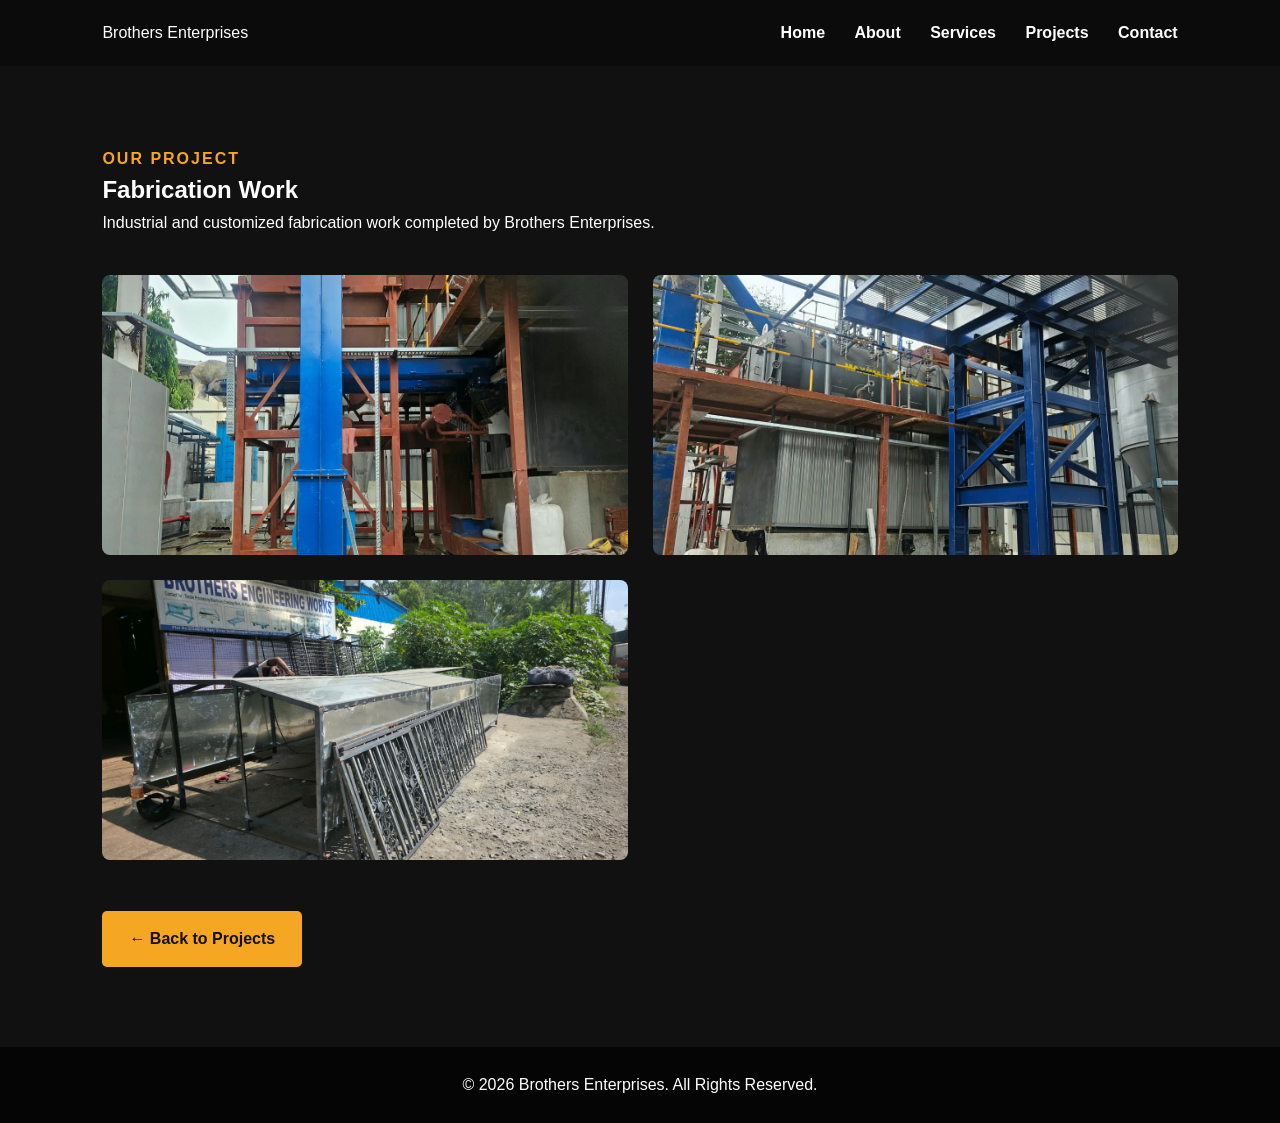
<file: fabrication.html>
<!DOCTYPE html>
<html lang="en">

<head>
    <meta charset="UTF-8">
    <meta name="viewport" content="width=device-width, initial-scale=1.0">

    <title>Fabrication Work Projects | Brothers Enterprises</title>

    <link rel="stylesheet" href="style.css">
</head>

<body>

    <header>
        <div class="logo">
            Brothers Enterprises
        </div>

        <nav>
            <a href="index.html">Home</a>
            <a href="index.html#about">About</a>
            <a href="index.html#services">Services</a>
            <a href="index.html#projects">Projects</a>
            <a href="index.html#contact">Contact</a>
        </nav>
    </header>


    <section class="section">

        <div class="container">

            <p class="section-title">
                OUR PROJECT
            </p>

            <h1>
                Fabrication Work
            </h1>

            <p>
                Industrial and customized fabrication work completed
                by Brothers Enterprises.
            </p>


            <div class="project-grid">

                <div class="project">
   <img src="./images/fabrication/fabrication-1.jpg"
         alt="Fabrication Work Project 1">
</div>

<div class="project">
    <img src="./images/fabrication/fabrication-2.jpg"
         alt="Fabrication Work Project 2">
</div>

<div class="project">
    <img src="./images/fabrication/fabrication-3.jpg"
         alt="Fabrication Work Project 3">
</div>
            </div>


            <br><br>

            <a href="index.html" class="btn">
                ← Back to Projects
            </a>

        </div>

    </section>


    <footer>

        <p>
            © 2026 Brothers Enterprises.
            All Rights Reserved.
        </p>

    </footer>

</body>

</html>
</file>
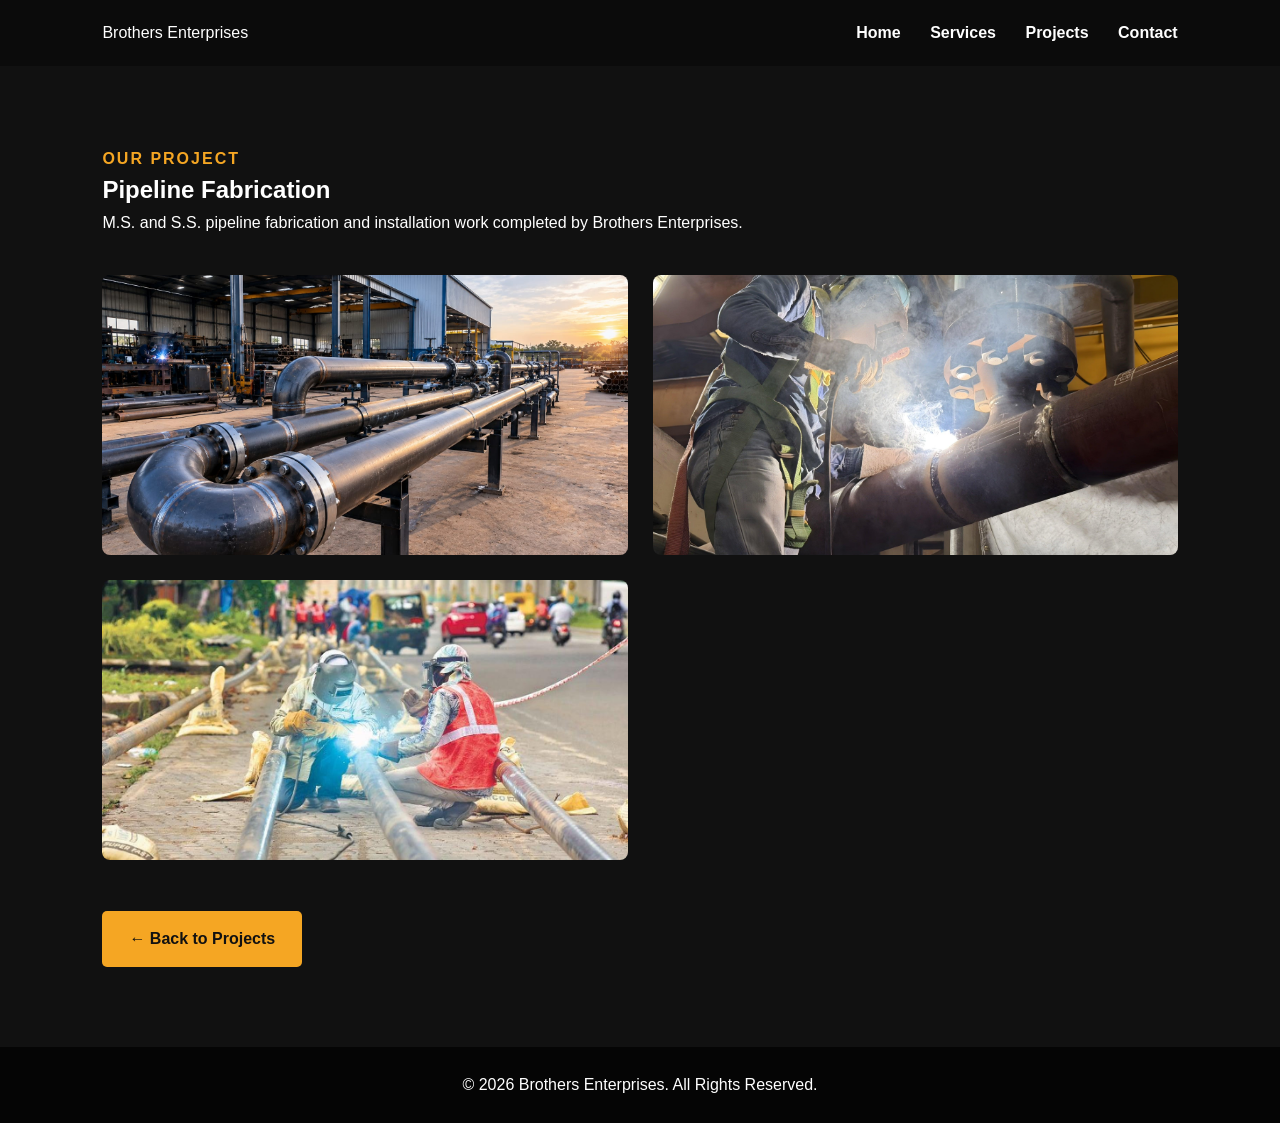
<file: pipeline.html>
<!DOCTYPE html>
<html lang="en">

<head>
    <meta charset="UTF-8">
    <meta name="viewport" content="width=device-width, initial-scale=1.0">

    <title>Pipeline Projects | Brothers Enterprises</title>

    <link rel="stylesheet" href="style.css">
</head>

<body>

    <header>
        <div class="logo">
            Brothers Enterprises
        </div>

        <nav>
            <a href="index.html">Home</a>
            <a href="index.html#services">Services</a>
            <a href="index.html#projects">Projects</a>
            <a href="index.html#contact">Contact</a>
        </nav>
    </header>

    <section class="section">

        <div class="container">

            <p class="section-title">
                OUR PROJECT
            </p>

            <h1>
                Pipeline Fabrication
            </h1>

            <p>
                M.S. and S.S. pipeline fabrication and installation
                work completed by Brothers Enterprises.
            </p>

            <div class="project-grid">

                <div class="project">

    <img src="images/pipeline/pipeline1.jpg"
         alt="Pipeline fabrication">

</div>

<div class="project">

    <img src="images/pipeline/pipeline-2.jpg"
         alt="Pipeline fabrication work">

</div>

<div class="project">

    <img src="images/pipeline/pipeline-3.jpg"
         alt="Pipeline fabrication work">

</div>

            </div>

            <br><br>

            <a href="index.html" class="btn">
                ← Back to Projects
            </a>

        </div>

    </section>

    <footer>
        <p>© 2026 Brothers Enterprises. All Rights Reserved.</p>
    </footer>

</body>

</html>
</file>
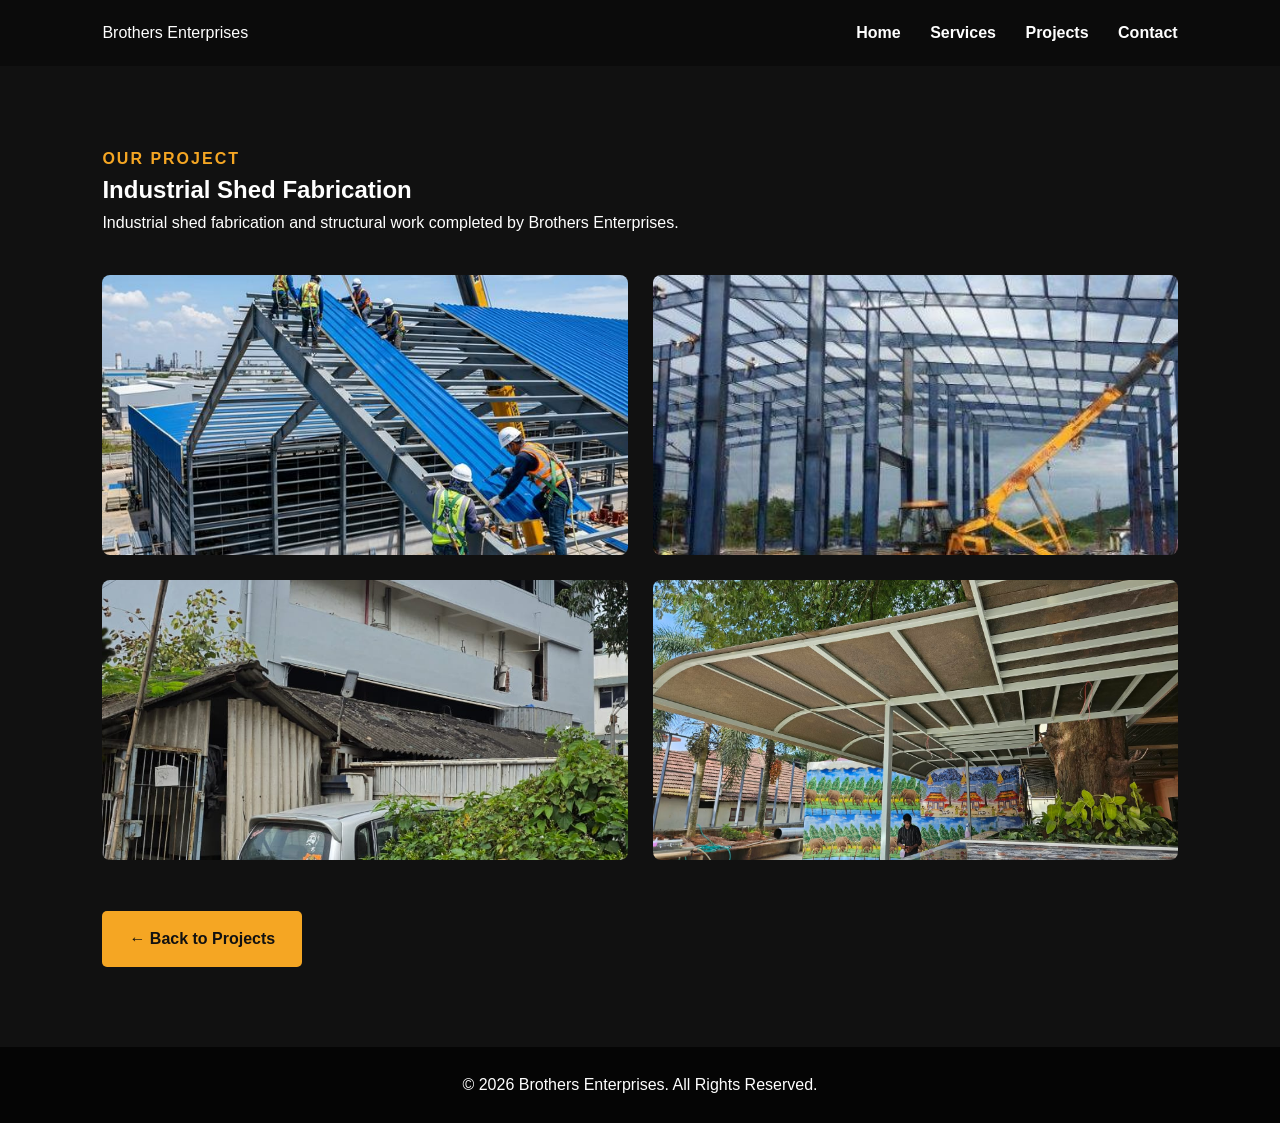
<file: shed.html>
<!DOCTYPE html>
<html lang="en">

<head>
    <meta charset="UTF-8">
    <meta name="viewport" content="width=device-width, initial-scale=1.0">

    <title>Industrial Shed Projects | Brothers Enterprises</title>

    <link rel="stylesheet" href="style.css">
</head>

<body>

    <header>
        <div class="logo">
            Brothers Enterprises
        </div>

        <nav>
            <a href="index.html">Home</a>
            <a href="index.html#services">Services</a>
            <a href="index.html#projects">Projects</a>
            <a href="index.html#contact">Contact</a>
        </nav>
    </header>

    <section class="section">

        <div class="container">

            <p class="section-title">OUR PROJECT</p>

            <h1>Industrial Shed Fabrication</h1>

            <p>
                Industrial shed fabrication and structural work completed
                by Brothers Enterprises.
            </p>

            <div class="project-grid">

    <div class="project">
        <img src="images/shed/shed-1.jpg"
             alt="Industrial Shed Project 1">
    </div>

    <div class="project">
        <img src="images/shed/shed-2.jpg"
             alt="Industrial Shed Project 2">
    </div>

    <div class="project">
        <img src="images/shed/shed-3.jpg"
             alt="Industrial Shed Project 3">
    </div>

    <div class="project">
        <img src="images/shed/shed-4.jpg"
             alt="Industrial Shed Project 4">
    </div>

</div>
            <br><br>

            <a href="index.html" class="btn">
                ← Back to Projects
            </a>

        </div>

    </section>

    <footer>
        <p>© 2026 Brothers Enterprises. All Rights Reserved.</p>
    </footer>

</body>

</html>
</file>
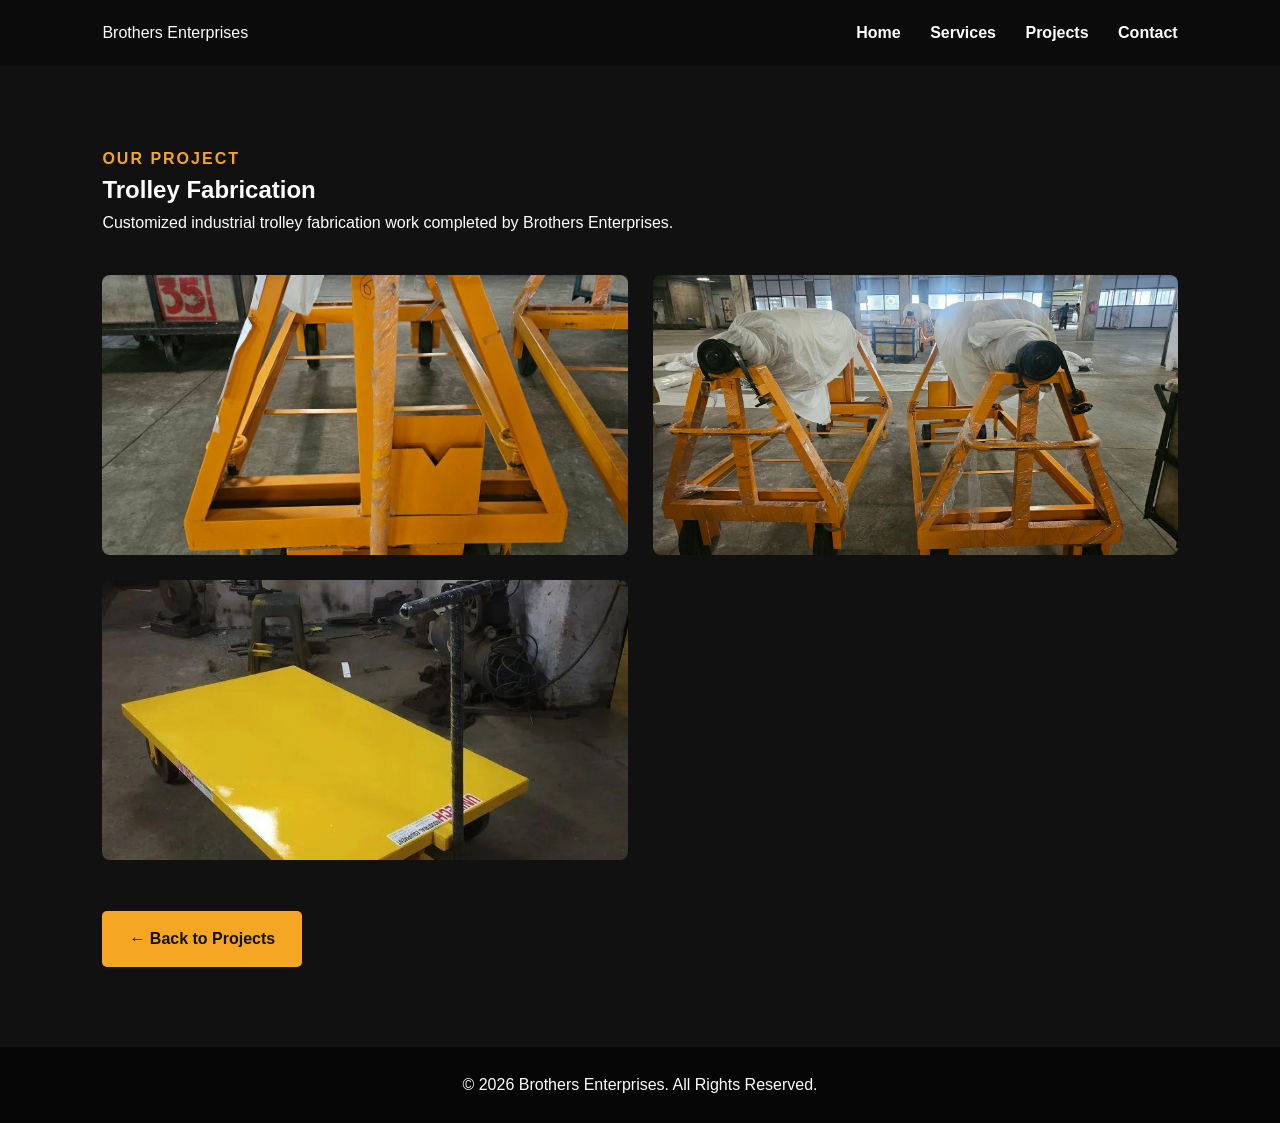
<file: trolley.html>
<!DOCTYPE html>
<html lang="en">

<head>
    <meta charset="UTF-8">
    <meta name="viewport" content="width=device-width, initial-scale=1.0">

    <title>Trolley Fabrication Projects | Brothers Enterprises</title>

    <link rel="stylesheet" href="style.css">
</head>

<body>

    <header>
        <div class="logo">
            Brothers Enterprises
        </div>

        <nav>
            <a href="index.html">Home</a>
            <a href="index.html#services">Services</a>
            <a href="index.html#projects">Projects</a>
            <a href="index.html#contact">Contact</a>
        </nav>
    </header>

    <section class="section">

        <div class="container">

            <p class="section-title">
                OUR PROJECT
            </p>

            <h1>
                Trolley Fabrication
            </h1>

            <p>
                Customized industrial trolley fabrication work
                completed by Brothers Enterprises.
            </p>

            <div class="project-grid">

                <div class="project">
                    <img src="images/trolley/trolley-1.jpg"
                         alt="Trolley Fabrication Project 1">
                </div>

                <div class="project">
                    <img src="images/trolley/trolley-2.jpg"
                         alt="Trolley Fabrication Project 2">
                </div>

                <div class="project">
                    <img src="images/trolley/trolley-3.jpg"
                         alt="Trolley Fabrication Project 3">
                </div>

            </div>

            <br><br>

            <a href="index.html" class="btn">
                ← Back to Projects
            </a>

        </div>

    </section>

    <footer>
        <p>© 2026 Brothers Enterprises. All Rights Reserved.</p>
    </footer>

</body>

</html>
</file>
<file: style.css>
* {
    margin: 0;
    padding: 0;
    box-sizing: border-box;
}

body {
    font-family: Arial, sans-serif;
    background: #111;
    color: #fff;
    line-height: 1.6;
}

header {
    background: #0b0b0b;
    padding: 20px 8%;
    display: flex;
    justify-content: space-between;
    align-items: center;
    position: sticky;
    top: 0;
    z-index: 1000;
}

.logo img {
    width: 160px;
    height: 70px;
    object-fit: contain;
    display: block;
}
.logo {
    display: flex;
    flex-direction: column;
    align-items: center;
}

.logo-text {
    font-size: 12px;
    font-weight: bold;
    letter-spacing: 1px;
    margin-top: 4px;
    color: #f5a623;
    white-space: nowrap;
}

nav a {
    color: #fff;
    text-decoration: none;
    margin-left: 25px;
    font-weight: 600;
    transition: color 0.3s ease;
}

nav a:hover {
    color: #f5a623;
}

.hero {
    min-height: 90vh;
    display: flex;
    align-items: center;
    padding: 80px 8%;
    background: linear-gradient(rgba(0,0,0,0.7), rgba(0,0,0,0.7)),
                url("images/workshop.jpg") center/cover;
}

.hero-content {
    max-width: 700px;
}

.small-title,
.section-title {
    color: #f5a623;
    font-weight: bold;
    letter-spacing: 2px;
}

.hero h1 {
    font-size: 55px;
    line-height: 1.1;
    margin: 20px 0;
}

.hero p {
    font-size: 18px;
}

.buttons {
    margin-top: 30px;
}

.btn {
    display: inline-block;
    padding: 13px 25px;
    margin-right: 10px;
    background: #f5a623;
    color: #111;
    text-decoration: none;
    font-weight: bold;
    border-radius: 5px;
    border: 2px solid transparent;
    transition: all 0.3s ease;
}

.btn:hover {
    transform: translateY(-3px);
    box-shadow: 0 6px 15px rgba(245, 166, 35, 0.25);
}

.whatsapp:hover {
    box-shadow: 0 6px 15px rgba(37, 211, 102, 0.3);
}

.whatsapp {
    background: #25D366;
    color: white;
}

.section {
    padding: 80px 8%;
}

.container {
    max-width: 1200px;
    margin: auto;
}

.section h2 {
    font-size: 38px;
    margin: 10px 0 25px;
}

.service-grid {
    display: grid;
    grid-template-columns: repeat(3, 1fr);
    gap: 20px;
    margin-top: 40px;
}

.service-card {
    background: #1c1c1c;
    padding: 30px;
    border-radius: 8px;
    border: 1px solid #333;
    transition: transform 0.3s ease, border-color 0.3s ease;
}

.service-card:hover {
    transform: translateY(-5px);
    border-color: #f5a623;
}

.service-card h3 {
    margin-bottom: 10px;
    color: #f5a623;
}

.project-grid {
    display: grid;
    grid-template-columns: repeat(2, 1fr);
    gap: 25px;
    margin-top: 40px;
}

.project {
    background: #1c1c1c;
    border-radius: 8px;
    overflow: hidden;
    color: #fff;
    text-decoration: none;
    display: block;
}

.project img {
    width: 100%;
    height: 280px;
    object-fit: cover;
    display: block;
    background: #1c1c1c;
}

.project h3 {
    padding: 15px;
}

.dark {
    background: #0b0b0b;
}

.features {
    display: grid;
    grid-template-columns: repeat(2, 1fr);
    gap: 15px;
    margin-top: 30px;
}

.features div {
    background: #1c1c1c;
    padding: 20px;
    border-radius: 5px;
}

.contact {
    text-align: center;
}

.contact-info {
    margin: 30px 0;
}

.contact-info p {
    margin: 15px 0;
}

.contact-info a {
    color: #f5a623;
    text-decoration: none;
    font-weight: bold;
    transition: color 0.3s ease;
}

.contact-info a:hover {
    color: #ffffff;
    text-decoration: underline;
}

.whatsapp-buttons {
    display: flex;
    justify-content: center;
    gap: 15px;
    margin-top: 25px;
}

.whatsapp-buttons .btn {
    margin-right: 0;
}

footer {
    background: #050505;
    text-align: center;
    padding: 25px;
}

/* Mobile */
@media (max-width: 768px) {

    header {
        flex-direction: column;
        gap: 15px;
    }

    nav a {
        margin: 0 7px;
    }

    .hero h1 {
        font-size: 40px;
    }

    .service-grid,
    .project-grid,
    .features {
        grid-template-columns: 1fr;
    }

    .whatsapp-buttons {
        flex-direction: column;
        align-items: center;
    }

    .whatsapp-buttons .btn {
        width: 100%;
        max-width: 300px;
        text-align: center;
    }
    /* Professional project card effects */
.project {
    transition: transform 0.3s ease, box-shadow 0.3s ease;
}

.project:hover {
    transform: translateY(-5px);
    box-shadow: 0 10px 25px rgba(245, 166, 35, 0.2);
}

.project img {
    transition: transform 0.4s ease;
}

.project:hover img {
    transform: scale(1.03);
}
}
</file>
